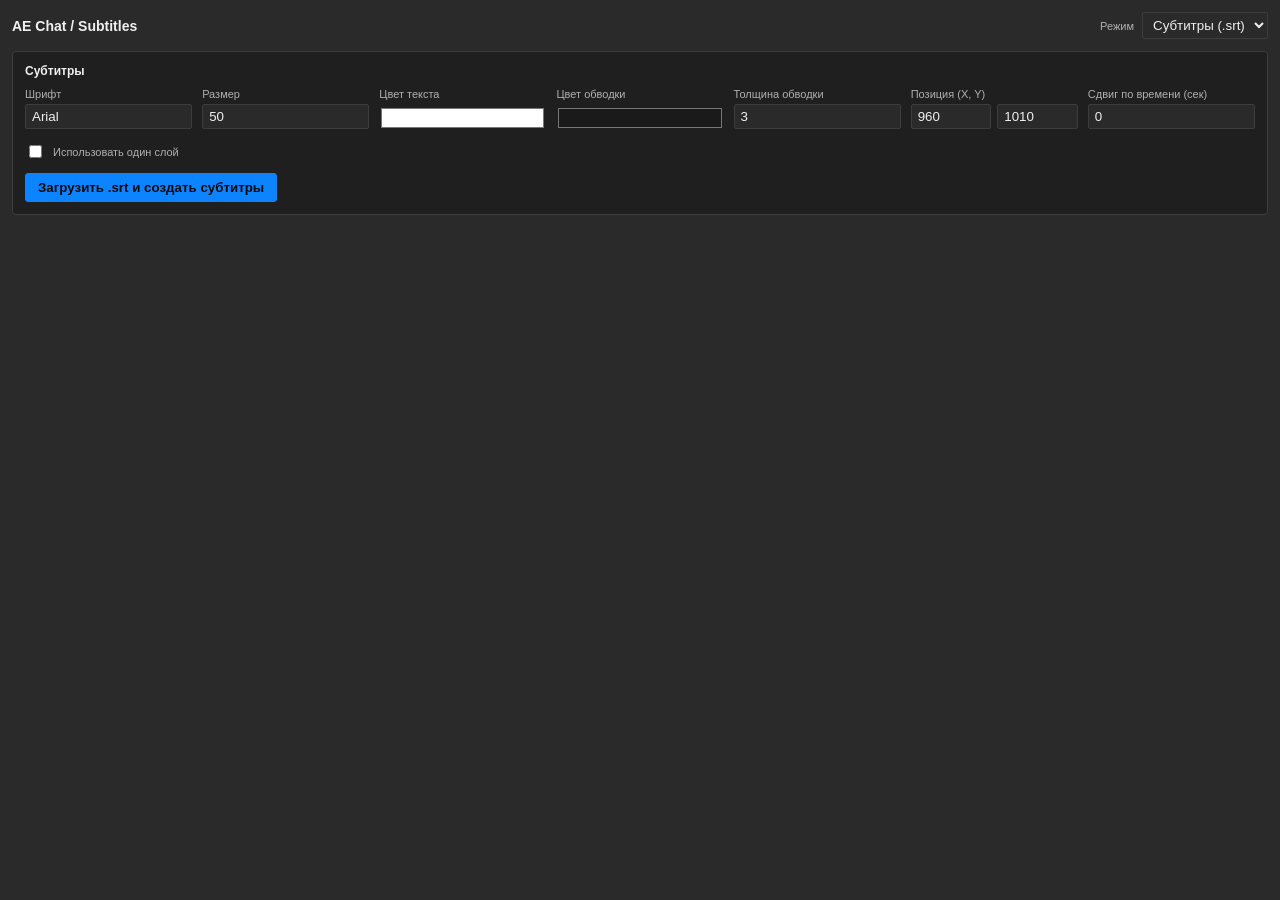
<file: AeChatSubs/client/index.html>
<!DOCTYPE html>
<html lang="ru">
<head>
    <meta charset="UTF-8">
    <title>AE Chat / Subtitles</title>
    <link rel="stylesheet" href="style.css">
</head>
<body class="ae-panel">
<header class="panel-header">
    <div class="panel-title">AE Chat / Subtitles</div>
    <div class="panel-mode">
        <label for="mode">Режим</label>
        <select id="mode" class="ae-input">
            <option value="subtitles">Субтитры (.srt)</option>
            <option value="chat">Чат (.csv)</option>
        </select>
    </div>
</header>

<section id="subtitles-settings" class="ae-section">
    <div class="section-title">Субтитры</div>
    <div class="form-grid">
        <label class="field">
            <span>Шрифт</span>
            <input id="sub-font" class="ae-input" type="text" value="Arial"/>
        </label>
        <label class="field">
            <span>Размер</span>
            <input id="sub-size" class="ae-input" type="number" value="50"/>
        </label>
        <label class="field color-field">
            <span>Цвет текста</span>
            <input id="sub-color" class="ae-color" type="color" value="#ffffff"/>
        </label>
        <label class="field color-field">
            <span>Цвет обводки</span>
            <input id="sub-stroke-color" class="ae-color" type="color" value="#1a1a1a"/>
        </label>
        <label class="field">
            <span>Толщина обводки</span>
            <input id="sub-stroke-width" class="ae-input" type="number" value="3"/>
        </label>
        <div class="field pair">
            <span>Позиция (X, Y)</span>
            <div class="pair-inputs">
                <input id="sub-posx" class="ae-input" type="number" value="960">
                <input id="sub-posy" class="ae-input" type="number" value="1010">
            </div>
        </div>
        <label class="field">
            <span>Сдвиг по времени (сек)</span>
            <input id="sub-offset" class="ae-input" type="number" value="0">
        </label>
        <label class="field checkbox-field">
            <input id="sub-single-layer" type="checkbox">
            <span>Использовать один слой</span>
        </label>
    </div>
    <button id="btn-import-srt" class="ae-btn primary">Загрузить .srt и создать субтитры</button>
</section>

<section id="chat-settings" class="ae-section">
    <div class="section-title">Чат</div>
    <div class="form-grid">
        <label class="field">
            <span>Шрифт</span>
            <input id="chat-font" class="ae-input" type="text" value="Arial"/>
        </label>
        <label class="field">
            <span>Размер</span>
            <input id="chat-size" class="ae-input" type="number" value="25"/>
        </label>
        <label class="field color-field">
            <span>Цвет текста</span>
            <input id="chat-color" class="ae-color" type="color" value="#ffffff"/>
        </label>
        <label class="field color-field">
            <span>Цвет имени</span>
            <input id="chat-user-color" class="ae-color" type="color" value="#ffd966"/>
        </label>
        <label class="field color-field">
            <span>Цвет блока</span>
            <input id="chat-fill" class="ae-color" type="color" value="#1a1a1a"/>
        </label>
        <div class="field pair">
            <span>Позиция центра (X, Y)</span>
            <div class="pair-inputs">
                <input id="chat-posx" class="ae-input" type="number" value="1680">
                <input id="chat-posy" class="ae-input" type="number" value="700">
            </div>
        </div>
        <div class="field pair">
            <span>Размер блока (W, H)</span>
            <div class="pair-inputs">
                <input id="chat-width" class="ae-input" type="number" value="480">
                <input id="chat-height" class="ae-input" type="number" value="760">
            </div>
        </div>
        <label class="field">
            <span>Сдвиг по времени (сек)</span>
            <input id="chat-offset" class="ae-input" type="number" value="0">
        </label>
    </div>
    <button id="btn-import-chat" class="ae-btn primary">Загрузить .csv и создать чат</button>
</section>

<script src="CSInterface.js"></script>
<script src="main.js"></script>
</body>
</html>
</file>
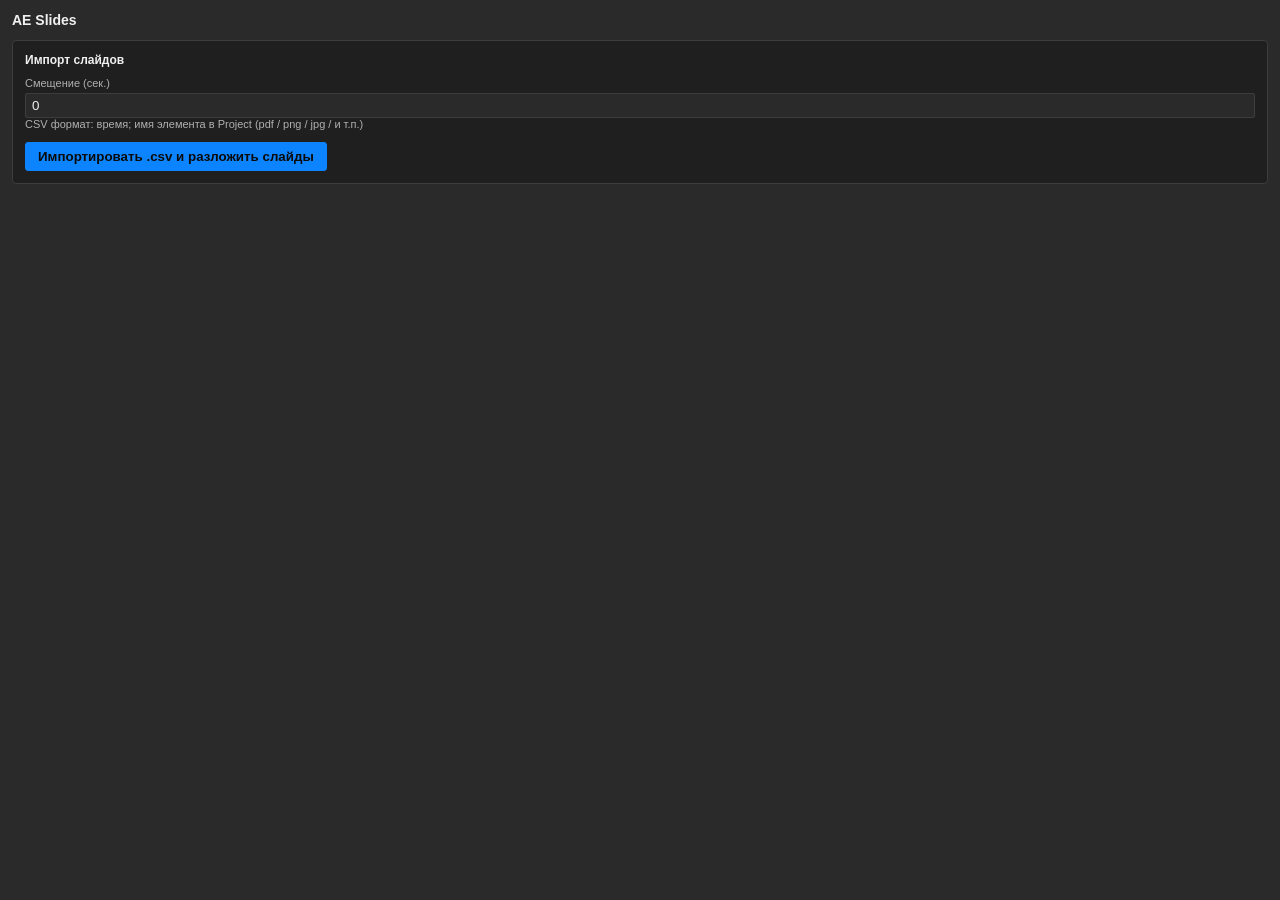
<file: AeSlides/client/index.html>
<!DOCTYPE html>
<html lang="ru">
<head>
    <meta charset="UTF-8">
    <title>AE Slides</title>
    <link rel="stylesheet" href="style.css">
</head>
<body class="ae-panel">
<header class="panel-header">
    <div class="panel-title">AE Slides</div>
</header>

<section class="ae-section">
    <div class="section-title">Импорт слайдов</div>
    <div class="form-grid">
        <label class="field">
            <span>Смещение (сек.)</span>
            <input id="slides-offset" class="ae-input" type="number" value="0" step="0.01">
        </label>
    </div>
    <div class="field">
        <span>CSV формат: время; имя элемента в Project (pdf / png / jpg / и т.п.)</span>
    </div>
    <button id="btn-import-slides" class="ae-btn primary">Импортировать .csv и разложить слайды</button>
</section>

<script src="CSInterface.js"></script>
<script src="main.js"></script>
</body>
</html>
</file>
<file: AeChatSubs/client/style.css>
﻿:root {
  --panel-bg: #2a2a2a;
  --card-bg: #1f1f1f;
  --border: #3d3d3d;
  --accent: #0d84ff;
  --text: #f0f0f0;
  --muted: #b0b0b0;
}

body.ae-panel {
  margin: 0;
  padding: 12px;
  font-family: 'Segoe UI', sans-serif;
  font-size: 12px;
  background-color: var(--panel-bg);
  color: var(--text);
}

.panel-header {
  display: flex;
  align-items: center;
  justify-content: space-between;
  margin-bottom: 12px;
}

.panel-title {
  font-size: 14px;
  font-weight: 600;
}

.panel-mode {
  display: flex;
  align-items: center;
  gap: 8px;
}

.panel-mode label {
  font-size: 11px;
  color: var(--muted);
}

.ae-section {
  background: var(--card-bg);
  border: 1px solid var(--border);
  border-radius: 4px;
  padding: 12px;
  margin-bottom: 12px;
}

.section-title {
  font-size: 12px;
  font-weight: 600;
  margin-bottom: 10px;
}

.form-grid {
  display: grid;
  grid-template-columns: repeat(auto-fit, minmax(160px, 1fr));
  gap: 10px;
}

.field {
  display: flex;
  flex-direction: column;
  gap: 4px;
  font-size: 11px;
}

.checkbox-field {
  flex-direction: row;
  align-items: center;
  gap: 8px;
}

.field span {
  color: var(--muted);
}

.pair .pair-inputs {
  display: grid;
  grid-template-columns: repeat(2, minmax(60px, 1fr));
  gap: 6px;
}

.ae-input {
  background: #2a2a2a;
  border: 1px solid var(--border);
  color: var(--text);
  padding: 4px 6px;
  border-radius: 2px;
}

.ae-input:focus {
  outline: none;
  border-color: var(--accent);
}

.ae-color {
  width: 100%;
  height: 28px;
  border: none;
  background: transparent;
  padding: 0;
}

.ae-btn {
  margin-top: 12px;
  padding: 6px 12px;
  border: 1px solid var(--border);
  background: #3a3a3a;
  color: var(--text);
  border-radius: 3px;
  cursor: pointer;
}

.ae-btn.primary {
  background: var(--accent);
  border-color: var(--accent);
  color: #0b0b0b;
  font-weight: 600;
}

.ae-btn:active {
  filter: brightness(0.9);
}
</file>
<file: AeSlides/client/style.css>
:root {
  --panel-bg: #2a2a2a;
  --card-bg: #1f1f1f;
  --border: #3d3d3d;
  --accent: #0d84ff;
  --text: #f0f0f0;
  --muted: #b0b0b0;
}

body.ae-panel {
  margin: 0;
  padding: 12px;
  font-family: 'Segoe UI', sans-serif;
  font-size: 12px;
  background-color: var(--panel-bg);
  color: var(--text);
}

.panel-header {
  display: flex;
  align-items: center;
  justify-content: space-between;
  margin-bottom: 12px;
}

.panel-title {
  font-size: 14px;
  font-weight: 600;
}

.ae-section {
  background: var(--card-bg);
  border: 1px solid var(--border);
  border-radius: 4px;
  padding: 12px;
  margin-bottom: 12px;
}

.section-title {
  font-size: 12px;
  font-weight: 600;
  margin-bottom: 10px;
}

.form-grid {
  display: grid;
  grid-template-columns: repeat(auto-fit, minmax(180px, 1fr));
  gap: 10px;
}

.field {
  display: flex;
  flex-direction: column;
  gap: 4px;
  font-size: 11px;
}

.field span {
  color: var(--muted);
}

.ae-input {
  background: #2a2a2a;
  border: 1px solid var(--border);
  color: var(--text);
  padding: 4px 6px;
  border-radius: 2px;
}

.ae-input:focus {
  outline: none;
  border-color: var(--accent);
}

.ae-btn {
  margin-top: 12px;
  padding: 6px 12px;
  border: 1px solid var(--border);
  background: #3a3a3a;
  color: var(--text);
  border-radius: 3px;
  cursor: pointer;
}

.ae-btn.primary {
  background: var(--accent);
  border-color: var(--accent);
  color: #0b0b0b;
  font-weight: 600;
}

.ae-btn:active {
  filter: brightness(0.9);
}
</file>
